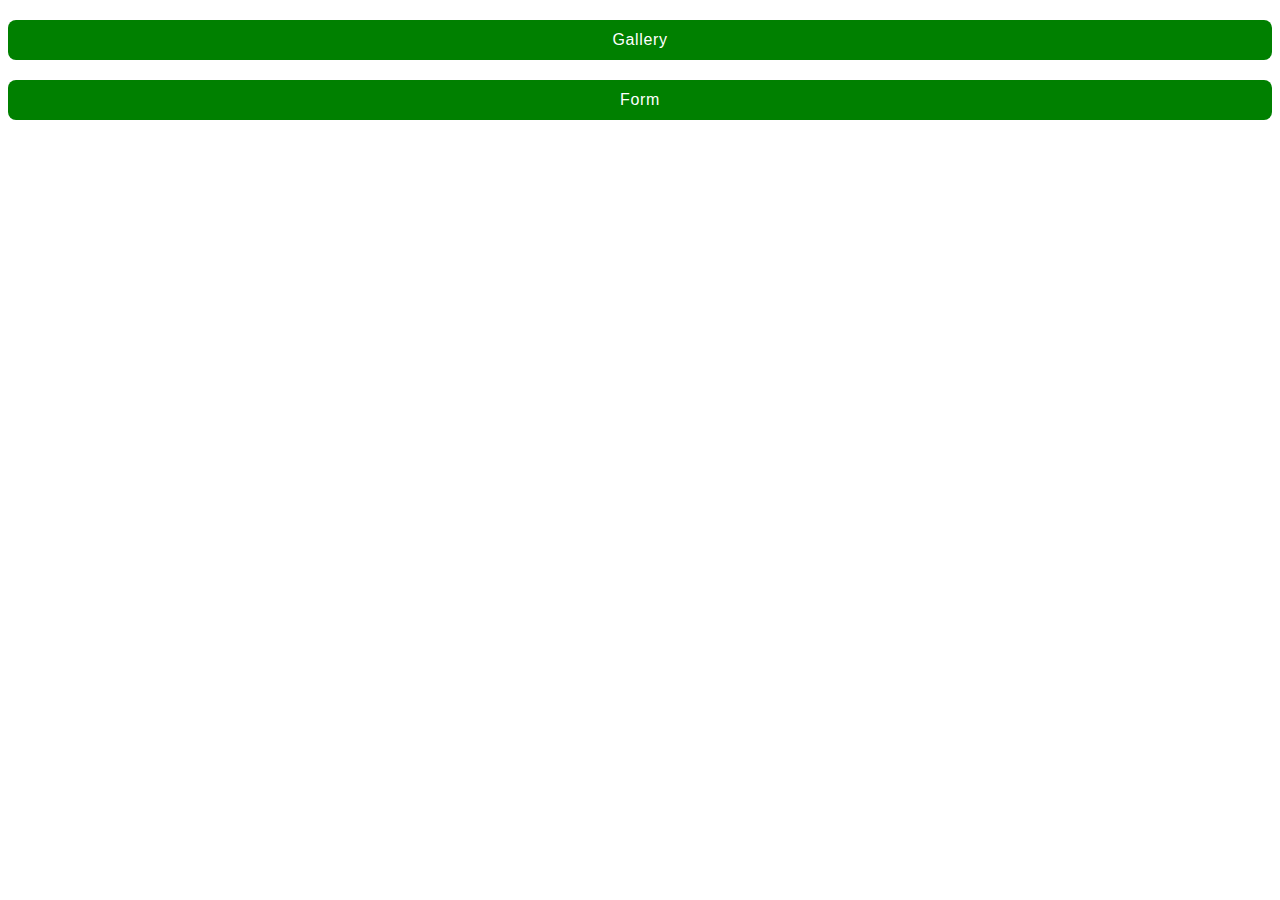
<file: src/index.html>
<!DOCTYPE html>
<html lang="en">
  <head>
    <meta charset="UTF-8" />
    <link rel="icon" type="image/svg+xml" href="/favicon.svg" />
    <meta name="viewport" content="width=device-width, initial-scale=1.0" />
    <title>Homework 9</title>
    <link rel="stylesheet" href="./css/styles.css" />
  </head>
  <body>
<ul>
  <li> <a class="back-btn" href="./1-gallery.html">Gallery</a></li>
  <li> <a class="back-btn" href="./2-form.html">Form</a></li>
</ul>
  </body>
</html>
</file>
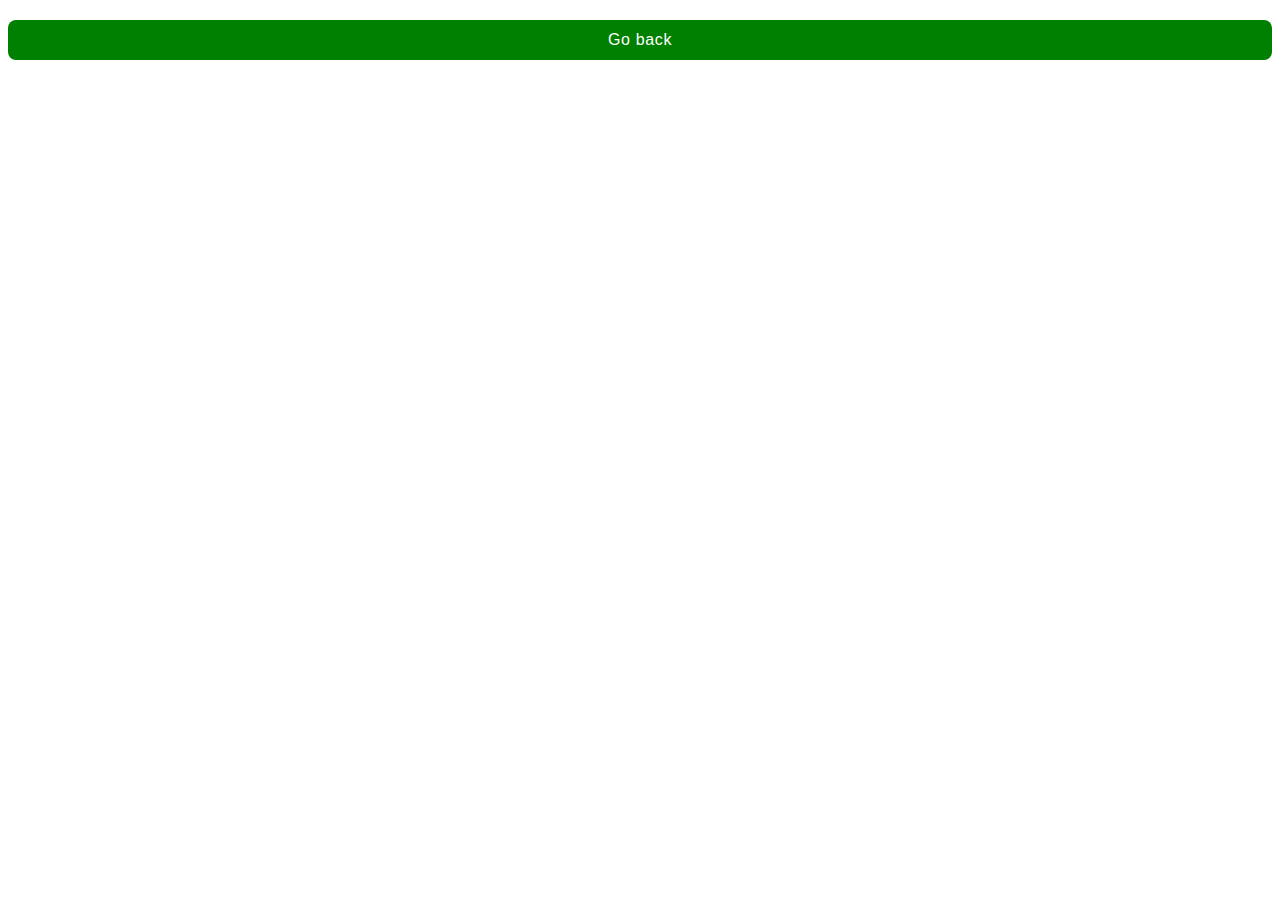
<file: src/1-gallery.html>
<!DOCTYPE html>
<html lang="en">
  <head>
    <meta charset="UTF-8" />
    <meta http-equiv="X-UA-Compatible" content="IE=edge" />
    <meta name="viewport" content="width=device-width, initial-scale=1.0" />
    <title>Gallery</title>
    <link rel="stylesheet" href="./css/styles.css" />
  </head>
  <body>
    <div>
      <a class="back-btn"  href="./index.html">Go back</a>
    </div>
    <div>
      <ul class="gallery"></ul>
    </div>

    <script type="module" src="./js/1-gallery.js"></script>
  </body>
</html>
</file>
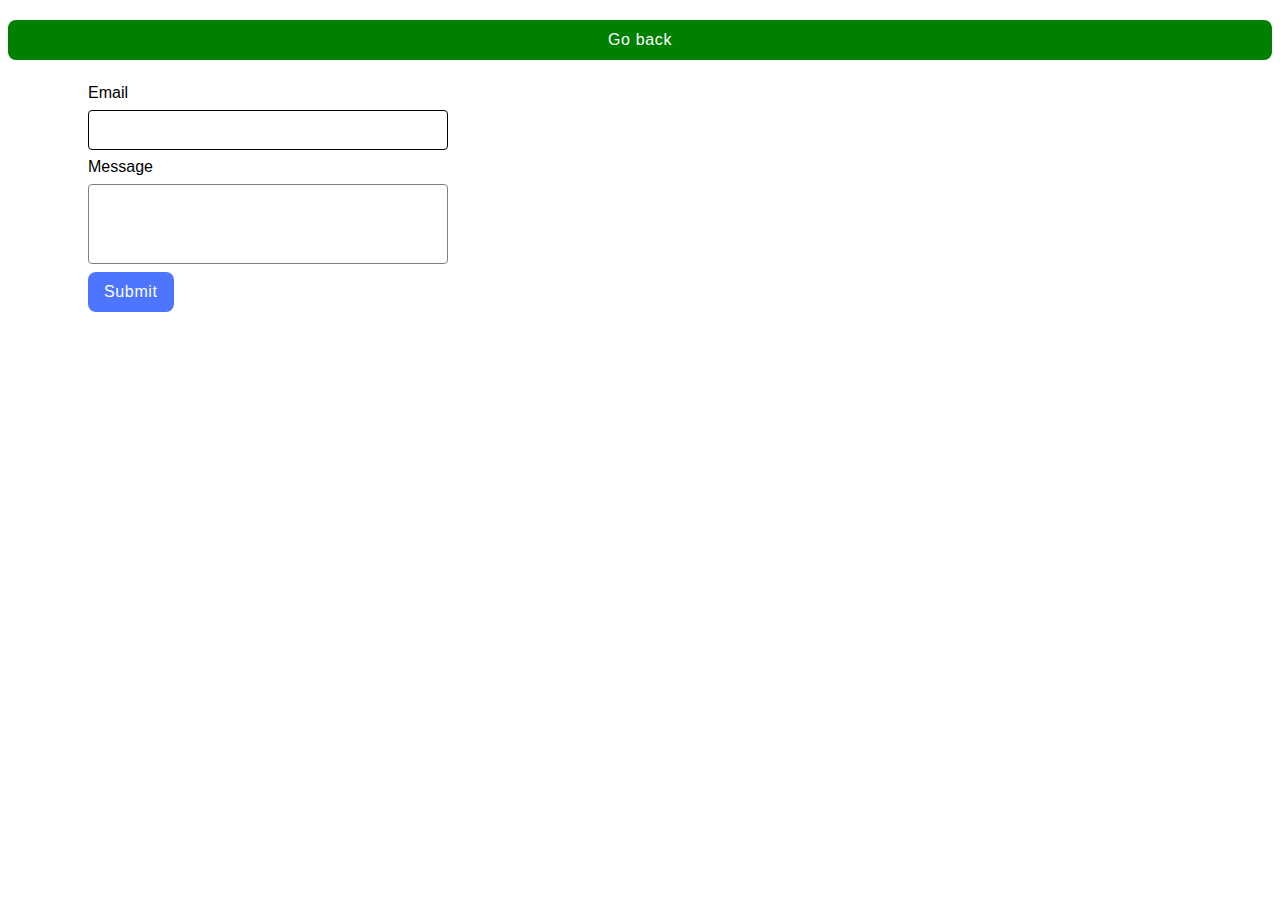
<file: src/2-form.html>
<!DOCTYPE html>
<html lang="en">
  <head>
    <meta charset="UTF-8" />
    <meta http-equiv="X-UA-Compatible" content="IE=edge" />
    <meta name="viewport" content="width=device-width, initial-scale=1.0" />
    <title>Feedback form</title>
    <link rel="stylesheet" href="./css/styles.css" />
  </head>
  <body>
    <div>
      <a class="back-btn"  href="./index.html">Go back</a>
    </div>
    <form class="feedback-form" autocomplete="off">
      <label>
        Email
        <input type="email" name="email" autofocus />
      </label>
      <label>
        Message
        <textarea name="message" rows="8"></textarea>
      </label>
      <button type="submit">Submit</button>
    </form>
<script src="./js/2-form.js" type="module"></script>
  </body>
</html>
</file>
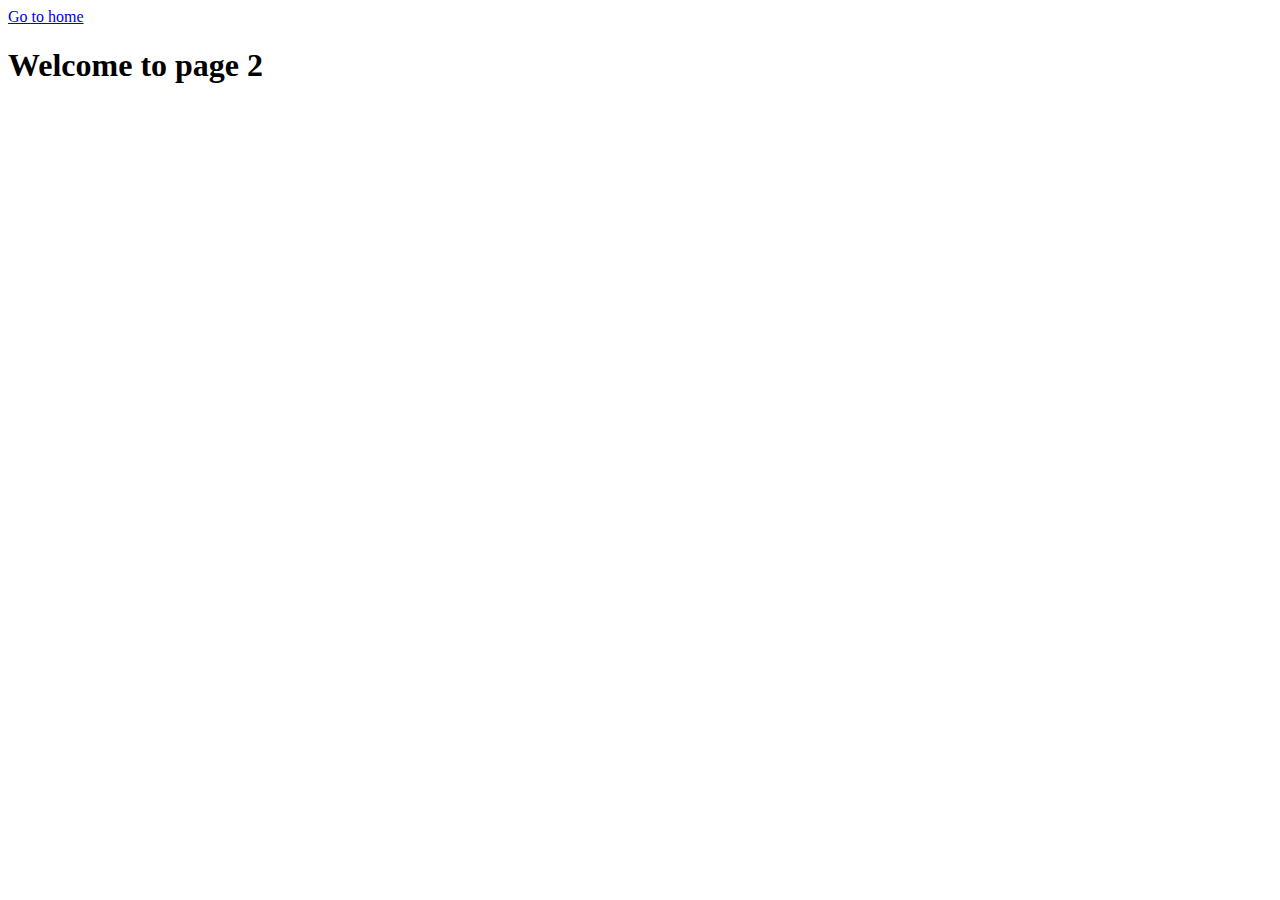
<file: src/page-2.html>
<!DOCTYPE html>
<html lang="en">
  <head>
    <meta charset="UTF-8" />
    <meta http-equiv="X-UA-Compatible" content="IE=edge" />
    <meta name="viewport" content="width=device-width, initial-scale=1.0" />
    <title>Page 2</title>
  </head>
  <body>
    <section>
      <a href="./index.html">Go to home</a>
      <h1>Welcome to page 2</h1>
    </section>
  </body>
</html>
</file>
<file: src/css/styles.css>
*,
*::before,
*::after {
    box-sizing: border-box;
}

ul {
    list-style-type: none;
    margin: 0;
    padding-left: 0;
}

a {
    text-decoration: none;
}

h1,
h2,
h3,
h4,
h5,
h6,
p {
    margin: 0;
}

.gallery {
    max-width: 1140px;
    gap: 15px;
    margin: 0 auto;
    display: flex;
    flex-wrap: wrap;
}

.gallery-image {
    display: block;
    width: 100%;
    height: 100%;
    object-fit: cover;
}

.gallery-item {
    width: calc((100% - 48px) / 3);
    object-fit: cover;
} 

body {
    font-family: 'Montserrat', sans-serif;
  }
  
  a {
    font-size: 20px;
  }
  
  form {
    display: flex;
    flex-direction: column;
    align-items: flex-start;
    padding: 24px 80px;
    gap: 8px;
  }
  
  label {
    width: 360px;
  }
  
  textarea {
    margin-top: 8px;
    font-family: inherit;
    color: #2e2f42;
    font-size: 16px;
    font-weight: 400;
    line-height: 1.5;
    letter-spacing: 0.04em;
    width: 100%;
    height: 80px;
    display: flex;
    justify-content: center;
    align-items: center;
    border-radius: 4px;
    resize: none;
    border: 1px solid #808080;
  }
  
  input {
    margin-top: 8px;
    font-family: inherit;
    color: #2e2f42;
    font-size: 16px;
    font-weight: 400;
    line-height: 1.5;
    letter-spacing: 0.04em;
    width: 100%;
    height: 40px;
    display: flex;
    justify-content: center;
    align-items: center;
    border-radius: 4px;
    border: 1px solid #808080;
  }
  
  input:focus,
  textarea:focus {
    outline: none;
    border: 1px solid #000000;
  }
  
  button {
    cursor: pointer;
    color: #fff;
    font-family: inherit;
    font-size: 16px;
    font-style: normal;
    font-weight: 500;
    line-height: 1.5;
    letter-spacing: 0.04em;
    display: flex;
    padding: 8px 16px;
    justify-content: center;
    align-items: center;
    gap: 10px;
    border-radius: 8px;
    background: #4e75ff;
    border: none;
  }
  
  button:focus,
  button:hover {
    background-color: #6c8cff;
  }


  .back-btn{
    cursor: pointer;
    color: #fff;
    font-family: inherit;
    font-size: 16px;
    font-style: normal;
    font-weight: 500;
    line-height: 1.5;
    letter-spacing: 0.04em;
    display: flex;
    padding: 8px 16px;
    justify-content: center;
    align-items: center;
    gap: 10px;
    border-radius: 8px;
    background: green;
    border: none;
    margin-top: 20px;
  }
</file>
